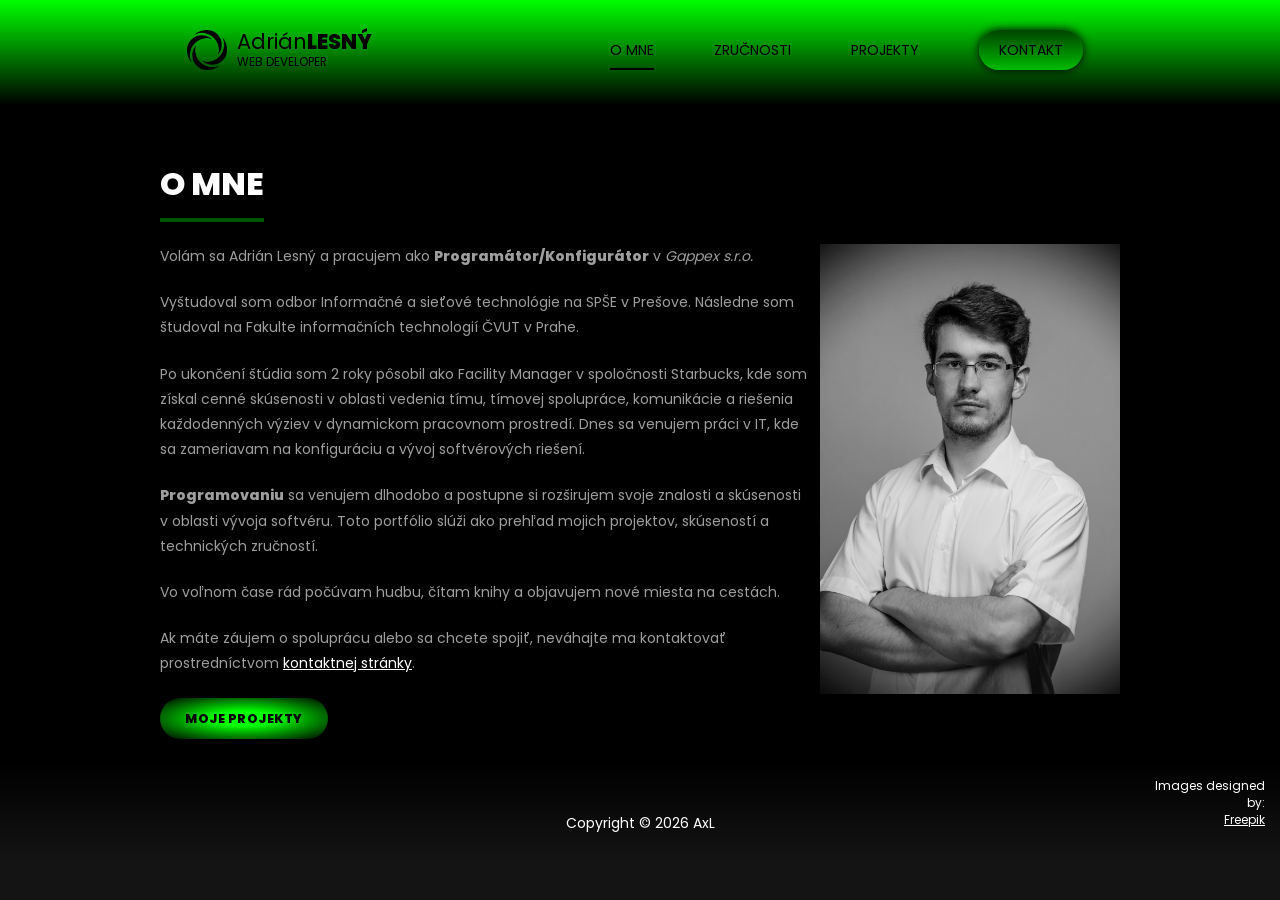
<file: index.html>
<!DOCTYPE html>
<html lang="sk">
<head>
	<meta charset="UTF-8" />
	<meta name="author" content="Adrián Lesný (AxL)" />
	<meta name="description" content="Osobné portfólio programátora Adriána Lesného." />
	<meta name="keywords" content="Adrián Lesný, AxL, portfólio, programátor, web developer" />
	<link rel="stylesheet" href="assets/css/styles.css" type="text/css" />
	<link rel="shortcut icon" href="assets/img/favicon.ico" type="image/x-icon" />
	<title>Adrián Lesný - Portfólio</title>
</head>
<body>
	<header>
		<div id="logo">
			<h1>Adrián<span>Lesný</span></h1>
			<small>Web Developer</small>
		</div>
		<nav>
			<ul>
				<li class="active"><a href="index.html">O mne</a></li>
				<li><a href="skills.html">Zručnosti</a></li>
				<li><a href="projects.html">Projekty</a></li>
				<li><a href="contact.html" class="contact-button">Kontakt</a></li>
			</ul>
		</nav>
	</header>
	<article>
		<header>
			<h1>O mne</h1>
		</header>
		<section>
			<img src="assets/img/avatar.jpg" alt="programátor AxL" class="avatar" />

			<p>Volám sa Adrián Lesný a pracujem ako <strong>Programátor/Konfigurátor</strong> v <span style="font-style: italic;">Gappex s.r.o.</span></p>
			<p>Vyštudoval som odbor Informačné a sieťové technológie na <abbr title="Stredná priemyselná škola elektrotechnická">SPŠE</abbr> v Prešove. Následne som študoval na Fakulte informačních technologií <abbr title="České vysoké učení technické">ČVUT</abbr> v Prahe.</p>
			<p>Po ukončení štúdia som 2 roky pôsobil ako Facility Manager v spoločnosti Starbucks, kde som získal cenné skúsenosti v oblasti vedenia tímu, tímovej spolupráce, komunikácie a riešenia každodenných výziev v dynamickom pracovnom prostredí. Dnes sa venujem práci v IT, kde sa zameriavam na konfiguráciu a vývoj softvérových riešení.</p>
			<p><strong>Programovaniu</strong> sa venujem dlhodobo a postupne si rozširujem svoje znalosti a skúsenosti v oblasti vývoja softvéru. Toto portfólio slúži ako prehľad mojich projektov, skúseností a technických zručností.</p>
			<p>Vo voľnom čase rád počúvam hudbu, čítam knihy a objavujem nové miesta na cestách.</p>
			<p>Ak máte záujem o spoluprácu alebo sa chcete spojiť, neváhajte ma kontaktovať prostredníctvom <a href="contact.html">kontaktnej stránky</a>.</p>

			<p class="button"><a href="projects.html" class="projects-button">Moje projekty</a></p>

			<div class="cleaner"></div>
		</section>
	</article>
	<footer>
		<div class="copyright">Copyright &copy; 2026 AxL</div>
		<div class="sources">
			Images designed by:
			<ul>
				<li><a href="https://www.freepik.com/author/freepik" target="_blank">Freepik</a></li>
			</ul>
		</div>
	</footer>
</body>
</html>
</file>
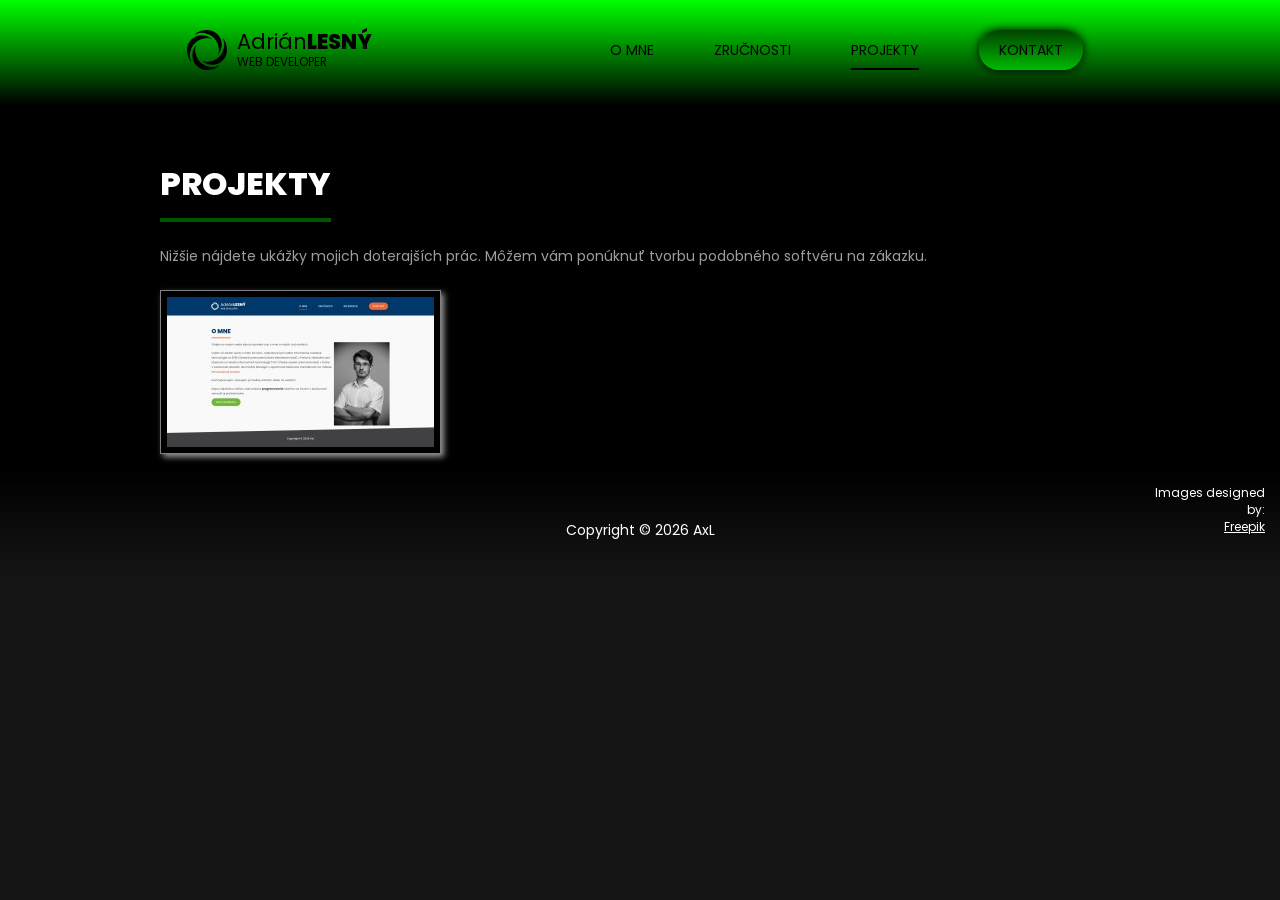
<file: projects.html>
<!DOCTYPE html>
<html lang="sk">
<head>
	<meta charset="UTF-8" />
	<meta name="author" content="Adrián Lesný (AxL)" />
	<meta name="description" content="Projekty programátora Adriána Lesného." />
	<meta name="keywords" content="Adrián Lesný, AxL, projekty, programátor, web developer" />
	<link rel="stylesheet" href="assets/css/styles.css" type="text/css" />
	<link rel="stylesheet" href="assets/css/lightbox.css" type="text/css" media="screen" />
	<link rel="shortcut icon" href="assets/img/favicon.ico" type="image/x-icon" />
	<script src="assets/js/lightbox-plus-jquery.js"></script>
	<script src="assets/js/lightbox.js"></script>
	<title>Adrián Lesný - Projekty</title>
</head>
<body>
	<header>
		<div id="logo">
			<h1>Adrián<span>Lesný</span></h1>
			<small>Web Developer</small>
		</div>
		<nav>
			<ul>
				<li><a href="index.html">O mne</a></li>
				<li><a href="skills.html">Zručnosti</a></li>
				<li class="active"><a href="projects.html">Projekty</a></li>
				<li><a href="contact.html" class="contact-button">Kontakt</a></li>
			</ul>
		</nav>
	</header>
	<article>
		<header>
			<h1>Projekty</h1>
		</header>
		<section>
			<p>Nižšie nájdete ukážky mojich doterajších prác. Môžem vám ponúknuť tvorbu podobného softvéru na zákazku.</p>

			<div id="projects-gallery">
				<a href="assets/img/projects/portfolio.jpg" title="web v HTML & CSS" rel="lightbox[projects-gallery]"><img src="assets/img/projects/portfolio-preview.jpg" alt="web v HTML & CSS" /></a>
			</div>
		</section>
	</article>
	<footer>
		<div class="copyright">Copyright &copy; 2026 AxL</div>
		<div class="sources">
			Images designed by:
			<ul>
				<li><a href="https://www.freepik.com/author/freepik" target="_blank">Freepik</a></li>
			</ul>
		</div>
	</footer>
</body>
</html>
</file>
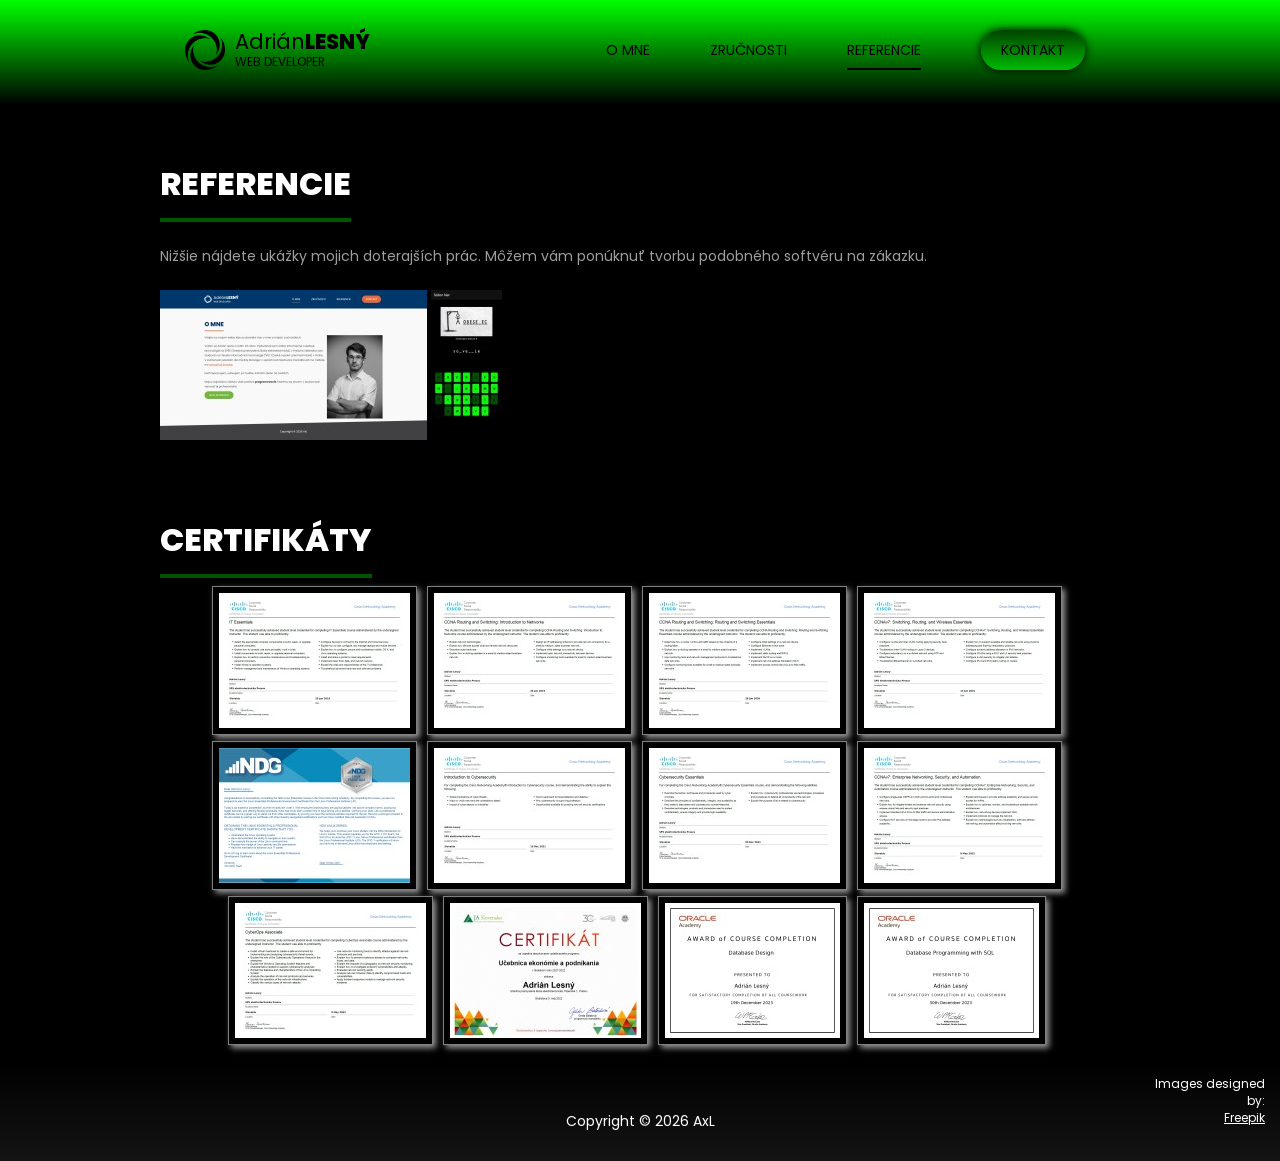
<file: references.html>
<!DOCTYPE html>
<html lang="sk">
<head>
	<meta charset="UTF-8" />
	<meta name="author" content="Adrián Lesný (AxL)" />
	<meta name="description" content="Referencie a projekty programátora Adriána Lesného." />
	<meta name="keywords" content="Adrián Lesný, AxL, referencie, projekty, certifikáty, programátor, web developer" />
	<link rel="stylesheet" href="assets/css/styles.css" type="text/css" />
	<link rel="stylesheet" href="assets/css/lightbox.css" type="text/css" media="screen" />
	<link rel="shortcut icon" href="assets/img/favicon.ico" type="image/x-icon" />
	<script src="assets/js/lightbox-plus-jquery.js"></script>
	<script src="assets/js/lightbox.js"></script>
	<title>Adrián Lesný - Referencie</title>
</head>
<body>
	<header>
		<div id="logo">
			<h1>Adrián<span>Lesný</span></h1>
			<small>Web Developer</small>
		</div>
		<nav>
			<ul>
				<li><a href="index.html">O mne</a></li>
				<li><a href="skills.html">Zručnosti</a></li>
				<li class="active"><a href="references.html">Referencie</a></li>
				<li><a href="contact.html" class="contact-button">Kontakt</a></li>
			</ul>
		</nav>
	</header>
	<article>
		<header>
			<h1>Referencie</h1>
		</header>
		<section>
			<p>Nižšie nájdete ukážky mojich doterajších prác. Môžem vám ponúknuť tvorbu podobného softvéru na zákazku.</p>

			<div id="references-gallery">
				<a href="assets/img/references/portfolio.jpg" title="web v HTML & CSS" rel="lightbox[references-gallery]"><img src="assets/img/references/portfolio-preview.jpg" alt="web v HTML & CSS" /></a>
				<a href="assets/img/references/subor-hier.jpg" title="Android aplikácia v Jave" rel="lightbox[references-gallery]"><img src="assets/img/references/subor-hier-preview.jpg" alt="Android aplikácia v Jave" /></a>
			</div>
		</section>
	</article>
	<article>
		<header>
			<h1>Certifikáty</h1>
		</header>
		<section>
			<div id="certificates-gallery" class="centered">
				<a href="assets/img/certificates/it-essentials.jpg" title="IT Essentials" rel="lightbox[certificates-gallery]"><img src="assets/img/certificates/it-essentials-preview.jpg" alt="IT Essentials" /></a>
				<a href="assets/img/certificates/ccna-routing-and-switching-introduction-to-networks.jpg" title="CCNA Routing and Switching: Introduction to Networks" rel="lightbox[certificates-gallery]"><img src="assets/img/certificates/ccna-routing-and-switching-introduction-to-networks-preview.jpg" alt="CCNA Routing and Switching: Introduction to Networks" /></a>
				<!-- <a href="assets/img/certificates/ecdl-profile-certificate.jpg" title="ECDL Profile Certificate" rel="lightbox[certificates-gallery]"><img src="assets/img/certificates/ecdl-profile-certificate-preview.jpg" alt="ECDL Profile Certificate" /></a> -->
				<a href="assets/img/certificates/ccna-routing-and-switching-routing-and-switching-essentials.jpg" title="CCNA Routing and Switching: Routing and Switching Essentials" rel="lightbox[certificates-gallery]"><img src="assets/img/certificates/ccna-routing-and-switching-routing-and-switching-essentials-preview.jpg" alt="CCNA Routing and Switching: Routing and Switching Essentials" /></a>
				<a href="assets/img/certificates/ccnav7-switching-routing-and-wireless-essentials.jpg" title="CCNAv7: Switching, Routing, and Wireless Essentials" rel="lightbox[certificates-gallery]"><img src="assets/img/certificates/ccnav7-switching-routing-and-wireless-essentials-preview.jpg" alt="CCNAv7: Switching, Routing, and Wireless Essentials" /></a>
				<a href="assets/img/certificates/linux-essentials.jpg" title="Linux Essentials" rel="lightbox[certificates-gallery]"><img src="assets/img/certificates/linux-essentials-preview.jpg" alt="Linux Essentials" /></a>
				<a href="assets/img/certificates/introduction-to-cybersecurity.jpg" title="Introduction to Cybersecurity" rel="lightbox[certificates-gallery]"><img src="assets/img/certificates/introduction-to-cybersecurity-preview.jpg" alt="Introduction to Cybersecurity" /></a>
				<a href="assets/img/certificates/cybersecurity-essentials.jpg" title="Cybersecurity Essentials" rel="lightbox[certificates-gallery]"><img src="assets/img/certificates/cybersecurity-essentials-preview.jpg" alt="Cybersecurity Essentials" /></a>
				<a href="assets/img/certificates/ccnav7-enterprise-networking-security-and-automation.jpg" title="CCNAv7: Enterprise Networking, Security, and Automation" rel="lightbox[certificates-gallery]"><img src="assets/img/certificates/ccnav7-enterprise-networking-security-and-automation-preview.jpg" alt="CCNAv7: Enterprise Networking, Security, and Automation" /></a>
				<a href="assets/img/certificates/cyberops-associate.jpg" title="CyberOps Associate" rel="lightbox[certificates-gallery]"><img src="assets/img/certificates/cyberops-associate-preview.jpg" alt="CyberOps Associate" /></a>
				<a href="assets/img/certificates/ucebnica-ekonomie-a-podnikania.jpg" title="Učebnica ekonómie a podnikania" rel="lightbox[certificates-gallery]"><img src="assets/img/certificates/ucebnica-ekonomie-a-podnikania-preview.jpg" alt="Učebnica ekonómie a podnikania" /></a>
				<a href="assets/img/certificates/database-design.jpg" title="Database Design" rel="lightbox[certificates-gallery]"><img src="assets/img/certificates/database-design-preview.jpg" alt="Database Design" /></a>
				<a href="assets/img/certificates/database-programming-with-sql.jpg" title="Database Programming with SQL" rel="lightbox[certificates-gallery]"><img src="assets/img/certificates/database-programming-with-sql-preview.jpg" alt="Database Programming with SQL" /></a>
			</div>
		</section>
	</article>
	<footer>
		<div class="copyright">Copyright &copy; 2026 AxL</div>
		<div class="sources">
			Images designed by:
			<ul>
				<li><a href="https://www.freepik.com/author/freepik" target="_blank">Freepik</a></li>
			</ul>
		</div>
	</footer>
</body>
</html>
</file>
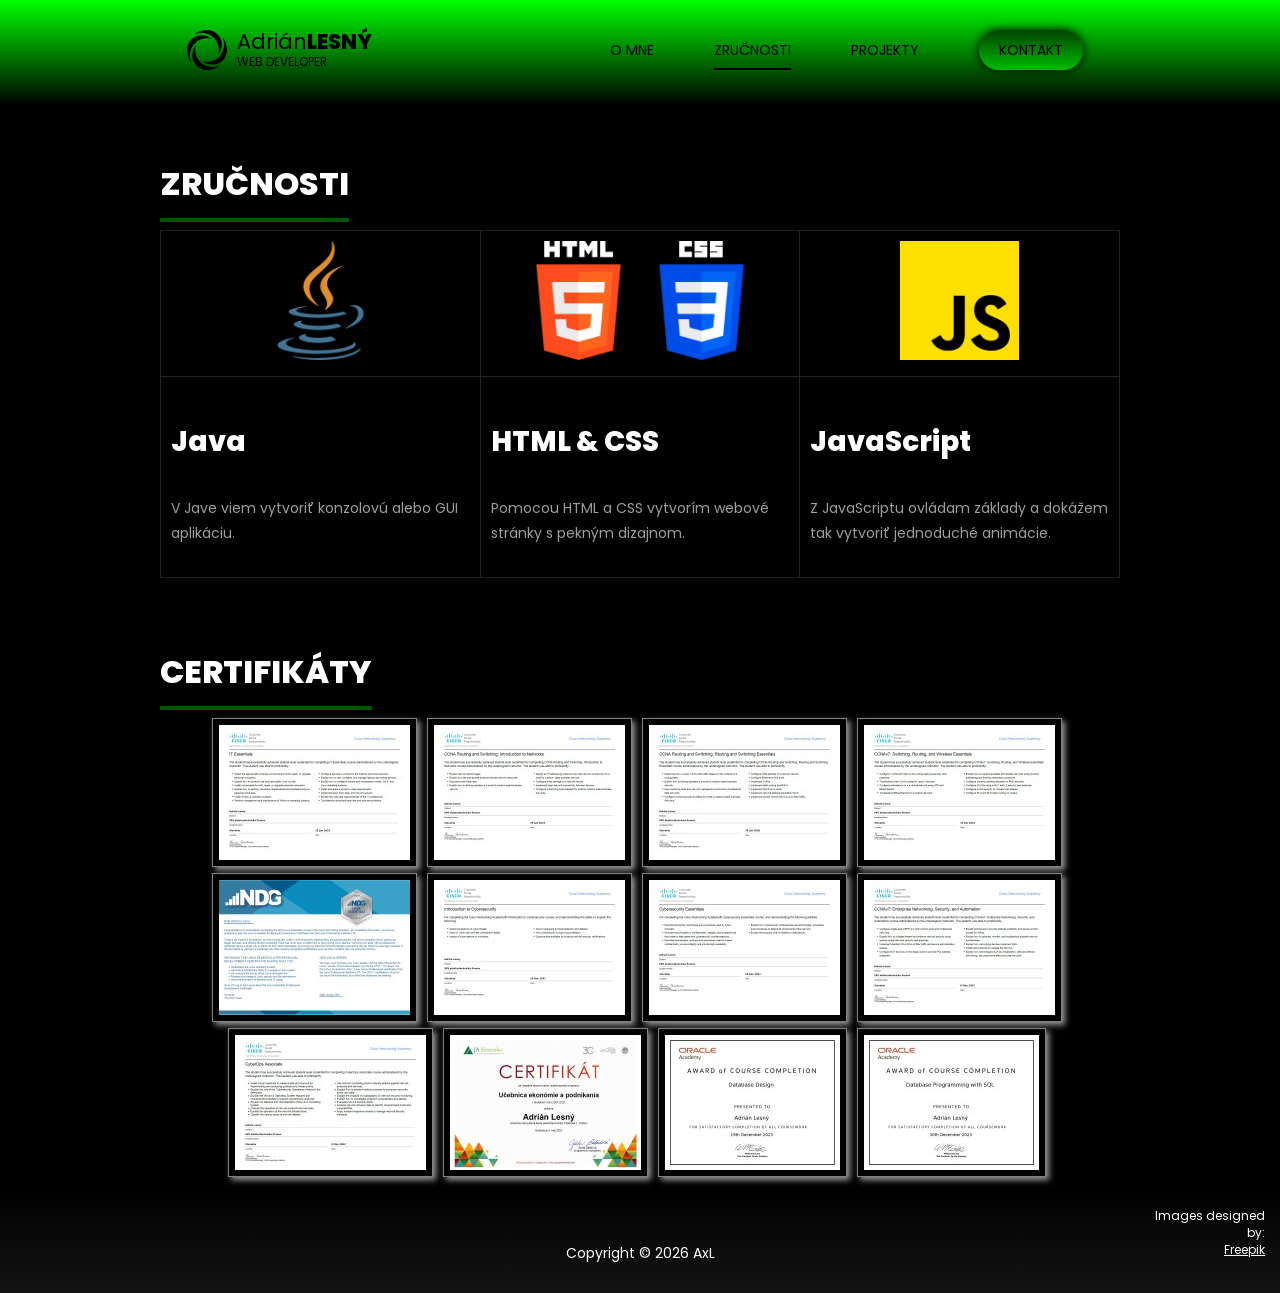
<file: skills.html>
<!DOCTYPE html>
<html lang="sk">
<head>
	<meta charset="UTF-8" />
	<meta name="author" content="Adrián Lesný (AxL)" />
	<meta name="description" content="Prehľad zručností programátora Adriána Lesného." />
	<meta name="keywords" content="Adrián Lesný, AxL, zručnosti, certifikáty, Java, HTML, CSS, JavaScript, programátor, web developer" />
	<link rel="stylesheet" href="assets/css/styles.css" type="text/css" />
	<link rel="shortcut icon" href="assets/img/favicon.ico" type="image/x-icon" />
	<title>Adrián Lesný - Zručnosti</title>
</head>
<body>
	<header>
		<div id="logo">
			<h1>Adrián<span>Lesný</span></h1>
			<small>Web Developer</small>
		</div>
		<nav>
			<ul>
				<li><a href="index.html">O mne</a></li>
				<li class="active"><a href="skills.html">Zručnosti</a></li>
				<li><a href="projects.html">Projekty</a></li>
				<li><a href="contact.html" class="contact-button">Kontakt</a></li>
			</ul>
		</nav>
	</header>
	<article>
		<header>
			<h1>Zručnosti</h1>
		</header>
		<section>
			<table id="skills-table">
				<tr class="centered">
					<td><img src="assets/img/skills/java.png" alt="Java" /></td>
					<td>
						<img src="assets/img/skills/html.png" alt="HTML" />
						<img src="assets/img/skills/css.png" alt="CSS" />
					</td>
					<td><img src="assets/img/skills/js.png" alt="JavaScript" /></td>
				</tr>
				<tr>
					<td>
						<h2>Java</h2>
						<p>V Jave viem vytvoriť konzolovú alebo GUI aplikáciu.</p>
					</td>
					<td>
						<h2>HTML & CSS</h2>
						<p>Pomocou HTML a CSS vytvorím webové stránky s pekným dizajnom.</p>
					</td>
					<td>
						<h2>JavaScript</h2>
						<p>Z JavaScriptu ovládam základy a dokážem tak vytvoriť jednoduché animácie.</p>
					</td>
				</tr>
			</table>
		</section>
	</article>
	<article>
		<header>
			<h1>Certifikáty</h1>
		</header>
		<section>
			<div id="certificates-gallery" class="centered">
				<a href="assets/img/certificates/it-essentials.jpg" title="IT Essentials" rel="lightbox[certificates-gallery]"><img src="assets/img/certificates/it-essentials-preview.jpg" alt="IT Essentials" /></a>
				<a href="assets/img/certificates/ccna-routing-and-switching-introduction-to-networks.jpg" title="CCNA Routing and Switching: Introduction to Networks" rel="lightbox[certificates-gallery]"><img src="assets/img/certificates/ccna-routing-and-switching-introduction-to-networks-preview.jpg" alt="CCNA Routing and Switching: Introduction to Networks" /></a>
				<!-- <a href="assets/img/certificates/ecdl-profile-certificate.jpg" title="ECDL Profile Certificate" rel="lightbox[certificates-gallery]"><img src="assets/img/certificates/ecdl-profile-certificate-preview.jpg" alt="ECDL Profile Certificate" /></a> -->
				<a href="assets/img/certificates/ccna-routing-and-switching-routing-and-switching-essentials.jpg" title="CCNA Routing and Switching: Routing and Switching Essentials" rel="lightbox[certificates-gallery]"><img src="assets/img/certificates/ccna-routing-and-switching-routing-and-switching-essentials-preview.jpg" alt="CCNA Routing and Switching: Routing and Switching Essentials" /></a>
				<a href="assets/img/certificates/ccnav7-switching-routing-and-wireless-essentials.jpg" title="CCNAv7: Switching, Routing, and Wireless Essentials" rel="lightbox[certificates-gallery]"><img src="assets/img/certificates/ccnav7-switching-routing-and-wireless-essentials-preview.jpg" alt="CCNAv7: Switching, Routing, and Wireless Essentials" /></a>
				<a href="assets/img/certificates/linux-essentials.jpg" title="Linux Essentials" rel="lightbox[certificates-gallery]"><img src="assets/img/certificates/linux-essentials-preview.jpg" alt="Linux Essentials" /></a>
				<a href="assets/img/certificates/introduction-to-cybersecurity.jpg" title="Introduction to Cybersecurity" rel="lightbox[certificates-gallery]"><img src="assets/img/certificates/introduction-to-cybersecurity-preview.jpg" alt="Introduction to Cybersecurity" /></a>
				<a href="assets/img/certificates/cybersecurity-essentials.jpg" title="Cybersecurity Essentials" rel="lightbox[certificates-gallery]"><img src="assets/img/certificates/cybersecurity-essentials-preview.jpg" alt="Cybersecurity Essentials" /></a>
				<a href="assets/img/certificates/ccnav7-enterprise-networking-security-and-automation.jpg" title="CCNAv7: Enterprise Networking, Security, and Automation" rel="lightbox[certificates-gallery]"><img src="assets/img/certificates/ccnav7-enterprise-networking-security-and-automation-preview.jpg" alt="CCNAv7: Enterprise Networking, Security, and Automation" /></a>
				<a href="assets/img/certificates/cyberops-associate.jpg" title="CyberOps Associate" rel="lightbox[certificates-gallery]"><img src="assets/img/certificates/cyberops-associate-preview.jpg" alt="CyberOps Associate" /></a>
				<a href="assets/img/certificates/ucebnica-ekonomie-a-podnikania.jpg" title="Učebnica ekonómie a podnikania" rel="lightbox[certificates-gallery]"><img src="assets/img/certificates/ucebnica-ekonomie-a-podnikania-preview.jpg" alt="Učebnica ekonómie a podnikania" /></a>
				<a href="assets/img/certificates/database-design.jpg" title="Database Design" rel="lightbox[certificates-gallery]"><img src="assets/img/certificates/database-design-preview.jpg" alt="Database Design" /></a>
				<a href="assets/img/certificates/database-programming-with-sql.jpg" title="Database Programming with SQL" rel="lightbox[certificates-gallery]"><img src="assets/img/certificates/database-programming-with-sql-preview.jpg" alt="Database Programming with SQL" /></a>
			</div>
		</section>
	</article>
	<footer>
		<div class="copyright">Copyright &copy; 2026 AxL</div>
		<div class="sources">
			Images designed by:
			<ul>
				<li><a href="https://www.freepik.com/author/freepik" target="_blank">Freepik</a></li>
			</ul>
		</div>
	</footer>
</body>
</html>
</file>
<file: assets/css/styles.css>
@font-face {
	font-family: "Poppins";
	src: url(../fonts/Poppins-Regular.ttf);
	font-weight: normal;
} @font-face {
	font-family: "Poppins";
	src: url(../fonts/Poppins-ExtraBold.ttf);
	font-weight: bold;
}

html {
	background: #141414;
}

body {
	box-sizing: border-box;
	margin: 0;
	font: 14px "Poppins";
	color: #9e9e9e;
	background: black;
	padding: 100px 0 0 0;
	min-width: 960px;
}

body > header {
	height: 100px;
	width: 100%;
	background: linear-gradient(lime, black);
	color: black;
	padding-bottom: 5px;
	display: flex;
	justify-content: space-evenly;
	position: fixed;
	z-index: 1;
	top: 0;
}

#logo {
	height: 40px;
	margin: auto 0 auto 20px;
	display: flex;
	flex-direction: column;
	justify-content: center;
	background: url(../img/logo.png) no-repeat;
	background-size: 40px 40px;
}

#logo > * {
	margin: 0 0 0 50px;
}

#logo h1 {
	font-weight: normal;
	font-size: 1.5em;
	line-height: 1.2em;
}

#logo h1 span {
	font-weight: bold;
	text-transform: uppercase;
}

#logo small {
	text-transform: uppercase;
	font-size: 0.85em;
}

nav ul {
	margin: 0;
	list-style-type: none;
	display: flex;
	align-items: center;
	height: 100%;
}

nav ul li {
	padding: 0 25px;
	margin: 0 5px;
	font-size: 1em;
	line-height: 4.3em;
}

nav ul li a {
	color: black;
	padding: 8px 0;
	text-decoration: none;
	text-transform: uppercase;
}

nav ul li a:hover, .active a {
	border-bottom: 2.5px solid black;
}

.contact-button {
	background: linear-gradient(#004400, #00bb00);
	padding: 10px 20px;
	border-radius: 20px;
	box-shadow: black 0 0 10px;
}

article {
	max-width: 960px;
	margin: 0 auto;
	padding: 50px 50px 10px 50px;
}

article header {
	height: 80px;
}

article h1,
article h2,
article h3,
article h4,
article h5,
article h6 {
	padding: 10px 0;
	color: white;
}

article h1 {
	margin: 0;
	font-size: 2.3em;
	font-weight: bold;
	text-transform: uppercase;
	border-bottom: 4px solid #005500;
	width: max-content;
}

article h2 {
	font-size: 2em;
}

article section p {
	line-height: 1.8em;
	margin-bottom: 1.5em;
}

article section a {
	color: white;
}

abbr {
	text-decoration: none;
	cursor: help;
}

.avatar {
	width: 300px;
	float: right;
	padding-left: 10px;
	filter: grayscale(1);
}

#e-mail {
	width: 8%;
	margin: 0 15px 0 10px;
}

.button {
	margin-top: 30px;
}

.projects-button {
	text-decoration: none;
}

.projects-button, #contact-form input[type="submit"] {
	background: radial-gradient(lime 25%, black);
	color: black;
	font-weight: bold;
	letter-spacing: 0.5px;
	font-size: 0.9em;
	text-transform: uppercase;
	padding: 12px 25px;
	border-radius: 25px;
}

.contact-button:hover, .projects-button:hover, #contact-form input[type="submit"]:hover {
	background: lime;
	border: 0;
}

.left {
	float: left;
}

#mailTo {
	color: white;
	text-decoration: none;
}

#contact-form {
	width: 450px;
	margin: auto;
}

#contact-form input, #message {
	width: 100%;
	padding: 10px;
	margin-bottom: 15px;
	border: 1px solid #252525;
	border-radius: 5px;
	box-sizing: border-box;
	background: #141414;
	color: white;
}

#message {
	resize: none;
	margin-bottom: 5px;
}

#contact-form input:focus, #message:focus {
	border-color: lime;
	outline: none;
}

#contact-form input[type="submit"] {
	font-family: "Poppins";
	cursor: pointer;
	border: 0;
	width: 30%;
	display: block;
	margin: auto;
}

.status {
	margin: 10px 0 0 5px;
	height: 30px;
	transition: opacity 0.5s ease;
}

.status.success {
	color: green;
}

.status.error {
	color: red;
}

.status.hide {
	opacity: 0;
	pointer-events: none;
}

#skills-table {
	border-collapse: collapse;
}

#skills-table td {
	width: 33%;
	padding: 10px;
	vertical-align: top;
	border: 1px solid #252525;
}

#skills-table img {
	width: 40%;
}

#projects-gallery img, #certificates-gallery img {
	border: 1px solid gray;
	padding: 6px;
	box-shadow: 3px 3px 6px #999999;
	margin-right: 6px;
}

.centered {
	text-align: center;
}

.cleaner {
	clear: both;
}

footer {
	display: flex;
	box-sizing: border-box;
	text-align: center;
	height: 100px;
	color: white;
	background: linear-gradient(black, #141414);
}

.copyright {
	flex: 1;
	margin: 50px 0 0 140px;
}

.sources {
	width: 125px;
	margin: 15px 15px 15px 0;
	text-align: right;
	font-size: 0.85em;
}

.sources ul {
	margin: 0;
	padding: 0;
	list-style-type: none;
}

.sources a {
	color: white;
}
</file>
